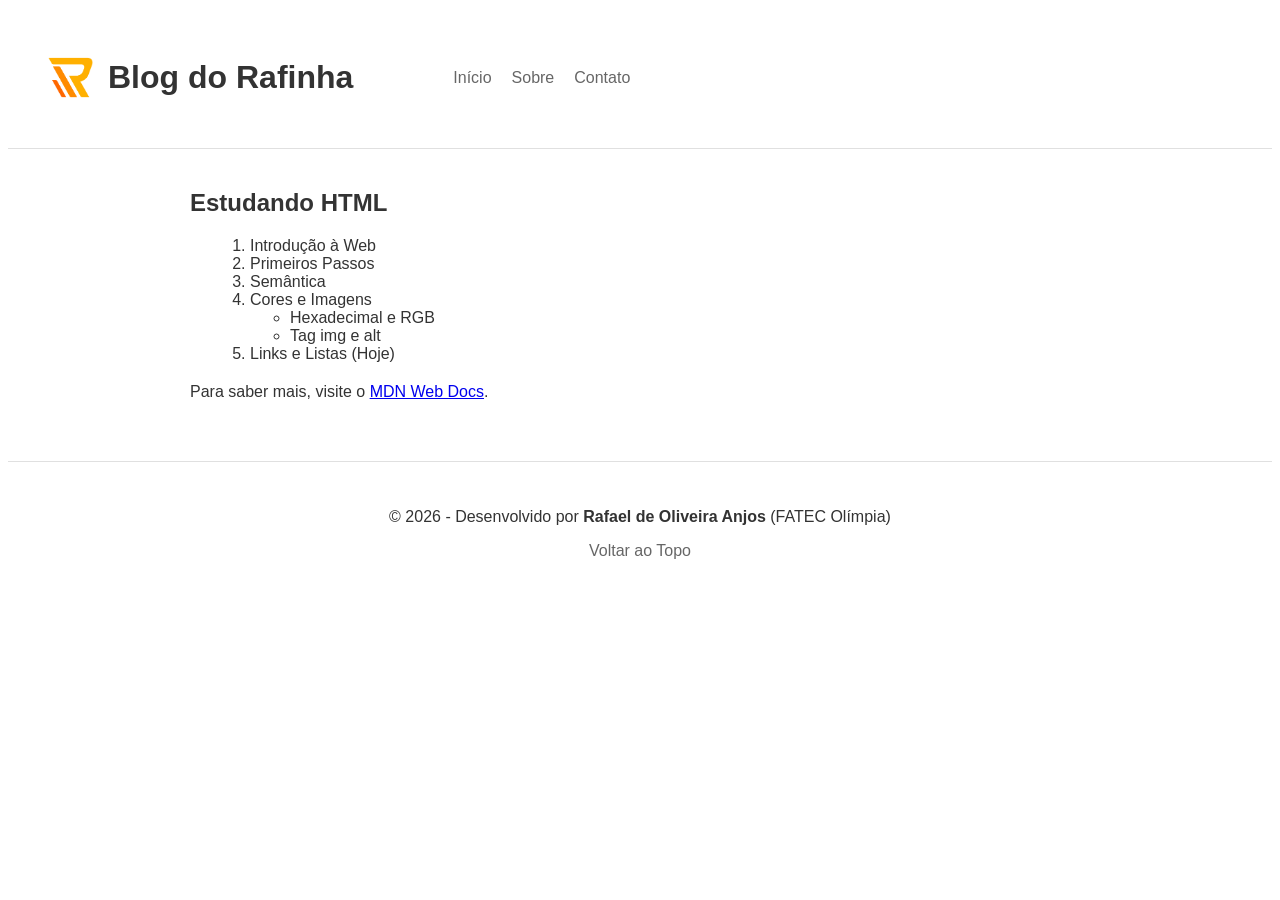
<file: index.html>
<!--
Descricao: Exercícios da Aula 02 - Introdução básica ao HTML e CSS
nome_arquivo: index.html
nome_exercicio: Atividade 02 - Introdução básica ao HTML e CSS
nome_aluno: Rafael de Oliveira Anjos
email_aluno: Rafael.anjos2@aluno.cps.gov.br
turma: WEBI-ISW028-A
-->
<!DOCTYPE html>
<html lang="pt-br">
<head>
    <meta charset="UTF-8">
    <title>Blog do Rafinha</title>
    
    <!-- CSS -->
    <link rel="stylesheet" href="static/css/estilo.css">
</head>
<body>

    <!-- Cabeçalho -->
    <header id="topo">
        <div class="logo-titulo">
            <img src="static/imagens/logo.png" alt="Logo da Rafinha Tecnologia" class="logo-topo">
            <h1>Blog do Rafinha</h1>
        </div>
        <nav>
            <ul>
                <li><a href="index.html">Início</a></li>
                <li><a href="sobre.html">Sobre</a></li>
                <li><a href="contato.html">Contato</a></li>
            </ul>
        </nav>
    </header>

    <main>
        <h2>Estudando HTML</h2>
        <ol>
            <li>Introdução à Web</li>
            <li>Primeiros Passos</li>
            <li>Semântica</li>
            <li>Cores e Imagens
                <ul>
                    <li>Hexadecimal e RGB</li>
                    <li>Tag img e alt</li>
                </ul>
            </li>
            <li>Links e Listas (Hoje)</li>
        </ol>

        <p>Para saber mais, visite o <a href="https://developer.mozilla.org" target="_blank">MDN Web Docs</a>.</p>
    </main>

    <!-- Rodapé -->
    <footer>
        <p>&copy; 2026 - Desenvolvido por <strong>Rafael de Oliveira Anjos</strong> (FATEC Olímpia)</p>
        <a href="#topo">Voltar ao Topo</a>
    </footer>

</body>
</html>
</file>
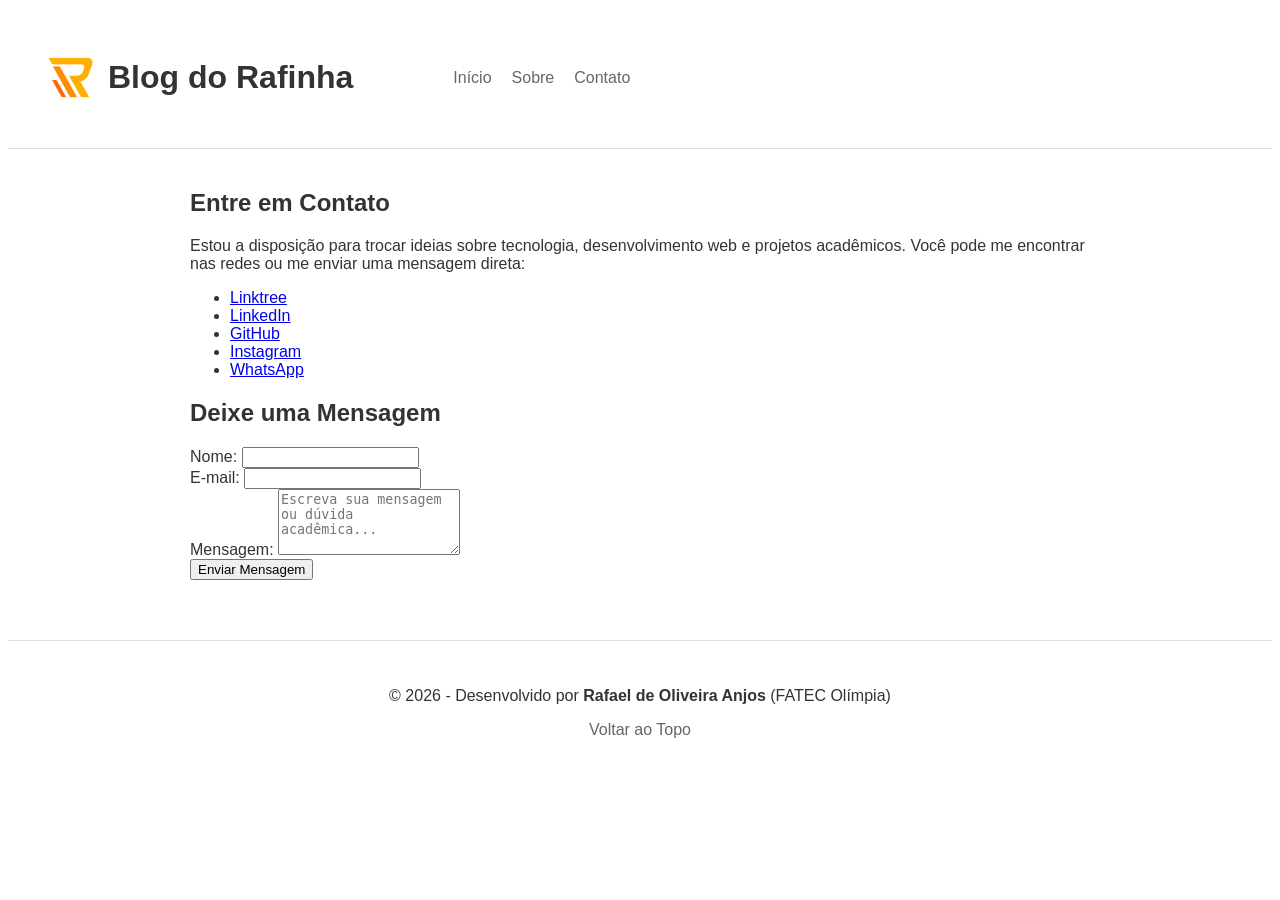
<file: contato.html>
<!--
Descricao: Exercícios da Aula 02 - Introdução básica ao HTML e CSS
nome_arquivo: index.html
nome_exercicio: Atividade 02 - Introdução básica ao HTML e CSS
nome_aluno: Rafael de Oliveira Anjos
email_aluno: Rafael.anjos2@aluno.cps.gov.br
turma: WEBI-ISW028-A
-->
<!DOCTYPE html>
<html lang="pt-br">
<head>
    <meta charset="UTF-8">
    <title>Blog do Rafinha - Contato</title>
    
    <!-- CSS -->
    <link rel="stylesheet" href="static/css/estilo.css">
</head>
<body>

    <!-- Cabeçalho Principal -->
    <header id="topo">
        <div class="logo-titulo">
            <img src="static/imagens/logo.png" alt="Logo da Rafinha Tecnologia" class="logo-topo">
            <h1>Blog do Rafinha</h1>
        </div>
        <nav>
            <ul>
                <li><a href="index.html">Início</a></li>
                <li><a href="sobre.html">Sobre</a></li>
                <li><a href="contato.html">Contato</a></li>
            </ul>
        </nav>
    </header>

    <!-- Conteúdo Principal da Página de Contato -->
    <main>
        <h2>Entre em Contato</h2>
        <p>Estou a disposição para trocar ideias sobre tecnologia, desenvolvimento web e projetos acadêmicos. Você pode me encontrar nas redes ou me enviar uma mensagem direta:</p>

        <!-- Redes e Perfis Profissionais/Acadêmicos com Hiperlinks apenas nos nomes -->
        <ul>
            <li><a href="https://linktr.ee/RafinhaTecnologia" target="_blank">Linktree</a></li>
            <li><a href="https://www.linkedin.com/in/rafinhatecnologia/" target="_blank">LinkedIn</a></li>
            <li><a href="https://github.com/RafinhaTecnologia" target="_blank">GitHub</a></li>
            <li><a href="https://www.instagram.com/RafinhaTecnologia" target="_blank">Instagram</a></li>
            <li><a href="https://wa.me/5517991812628" target="_blank">WhatsApp</a></li>
        </ul>

        <!-- Formulário Acadêmico de Mensagens -->
        <section class="contato">
            <h2>Deixe uma Mensagem</h2>
            <form action="#" method="POST">
                <div>
                    <label for="nome">Nome:</label>
                    <input type="text" id="nome" name="nome" required>
                </div>
                
                <div>
                    <label for="email">E-mail:</label>
                    <input type="email" id="email" name="email" required>
                </div>

                <div>
                    <label for="mensagem">Mensagem:</label>
                    <textarea id="mensagem" name="mensagem" rows="4" placeholder="Escreva sua mensagem ou dúvida acadêmica..." required></textarea>
                </div>

                <button type="submit">Enviar Mensagem</button>
            </form>
        </section>
    </main>

    <!-- Rodapé -->
    <footer>
        <p>&copy; 2026 - Desenvolvido por <strong>Rafael de Oliveira Anjos</strong> (FATEC Olímpia)</p>
        <a href="#topo">Voltar ao Topo</a>
    </footer>

</body>
</html>
</file>
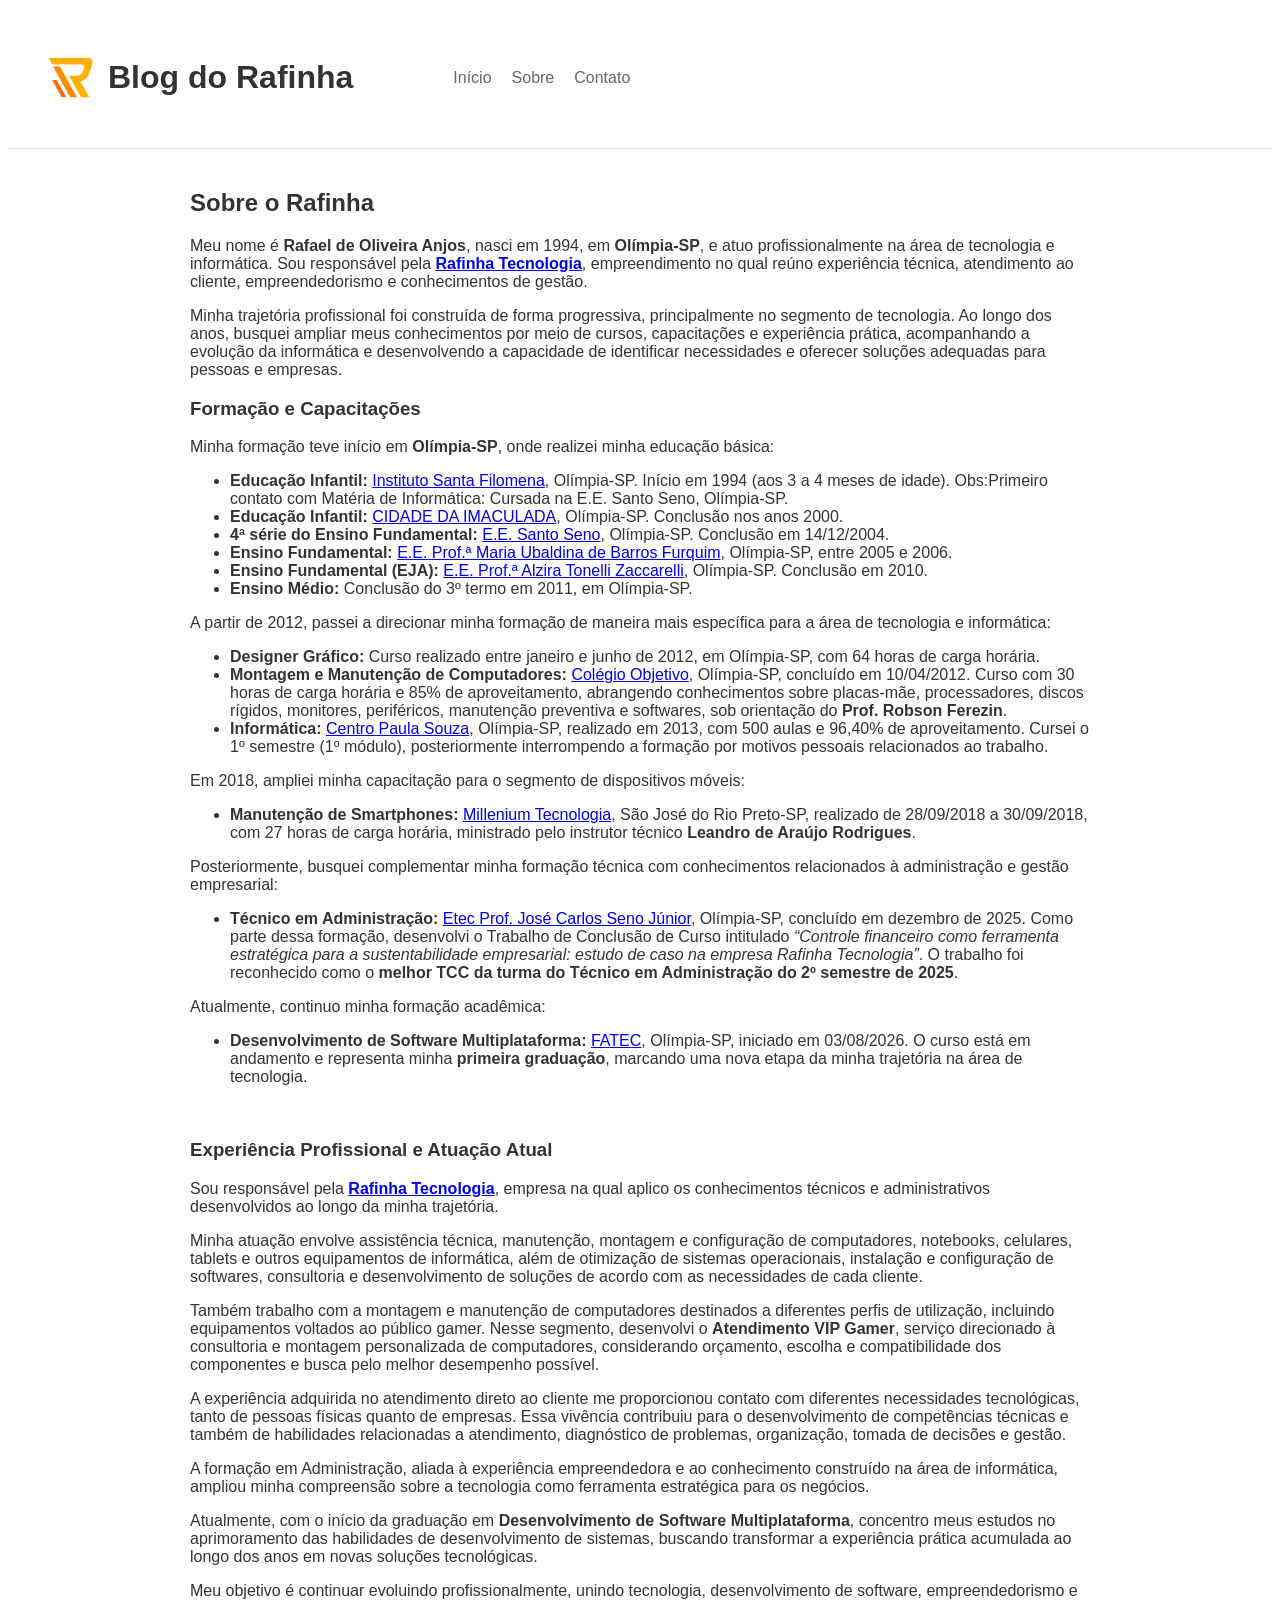
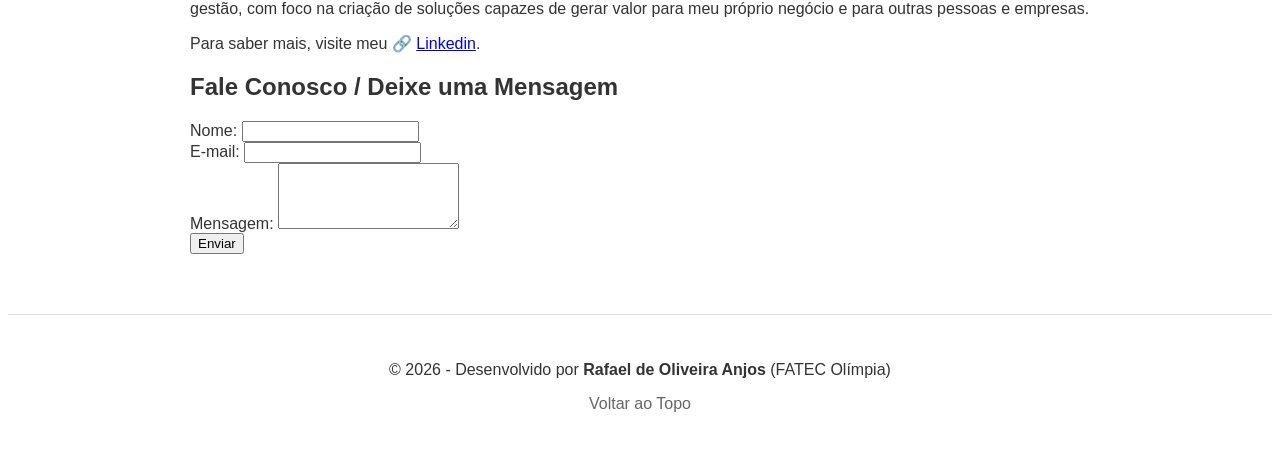
<file: sobre.html>
<!--
Descricao: Exercícios da Aula 02 - Introdução básica ao HTML e CSS
nome_arquivo: index.html
nome_exercicio: Atividade 02 - Introdução básica ao HTML e CSS
nome_aluno: Rafael de Oliveira Anjos
email_aluno: Rafael.anjos2@aluno.cps.gov.br
turma: WEBI-ISW028-A
-->

<!DOCTYPE html>
<html lang="pt-br">
<head>
    <meta charset="UTF-8">
    <title>Blog do Rafinha - Sobre</title>
    
    <!-- CSS -->
    <link rel="stylesheet" href="static/css/estilo.css">
</head>
<body>

    <!-- Cabeçalho -->
    <header id="topo">
        <div class="logo-titulo">
            <img src="static/imagens/logo.png" alt="Logo da Rafinha Tecnologia" class="logo-topo">
            <h1>Blog do Rafinha</h1>
        </div>
        <nav>
            <ul>
                <li><a href="index.html">Início</a></li>
                <li><a href="sobre.html">Sobre</a></li>
                <li><a href="contato.html">Contato</a></li>
            </ul>
        </nav>
    </header>

    <!-- Conteúdo Principal -->
    <main>
        <h2>Sobre o Rafinha</h2>

        <p>Meu nome é <strong>Rafael de Oliveira Anjos</strong>, nasci em 1994, em <strong>Olímpia-SP</strong>, e atuo profissionalmente na área de tecnologia e informática. Sou responsável pela <a href="https://www.instagram.com/RafinhaTecnologia" target="_blank"><strong>Rafinha Tecnologia</strong></a>, empreendimento no qual reúno experiência técnica, atendimento ao cliente, empreendedorismo e conhecimentos de gestão.</p>

        <p>Minha trajetória profissional foi construída de forma progressiva, principalmente no segmento de tecnologia. Ao longo dos anos, busquei ampliar meus conhecimentos por meio de cursos, capacitações e experiência prática, acompanhando a evolução da informática e desenvolvendo a capacidade de identificar necessidades e oferecer soluções adequadas para pessoas e empresas.</p>

        <h3>Formação e Capacitações</h3>
        <p>Minha formação teve início em <strong>Olímpia-SP</strong>, onde realizei minha educação básica:</p>
        <ul>
            <li><strong>Educação Infantil:</strong> <a href="https://www.santafilomena.org.br/" target="_blank">Instituto Santa Filomena</a>, Olímpia-SP. Início em 1994 (aos 3 a 4 meses de idade). Obs:Primeiro contato com Matéria de Informática:</strong> Cursada na E.E. Santo Seno, Olímpia-SP.</li>
            <li><strong>Educação Infantil:</strong> <a href="https://cidadedaimaculada.org.br/" target="_blank">CIDADE DA IMACULADA</a>, Olímpia-SP. Conclusão nos anos 2000.</li>
            <li><strong>4ª série do Ensino Fundamental:</strong> <a href="https://www.escol.as/207235-santo-seno-emeb" target="_blank">E.E. Santo Seno</a>, Olímpia-SP. Conclusão em 14/12/2004.</li>
            <li><strong>Ensino Fundamental:</strong> <a href="https://transparencia.educacao.sp.gov.br/Home/DetalhesEscola?codesc=28061" target="_blank">E.E. Prof.ª Maria Ubaldina de Barros Furquim</a>, Olímpia-SP, entre 2005 e 2006.</li>
            <li><strong>Ensino Fundamental (EJA):</strong> <a href="https://transparencia.educacao.sp.gov.br/Home/DetalhesEscola?codesc=919664" target="_blank">E.E. Prof.ª Alzira Tonelli Zaccarelli</a>, Olímpia-SP. Conclusão em 2010.</li>
            <li><strong>Ensino Médio:</strong> Conclusão do 3º termo em 2011, em Olímpia-SP.</li>
        </ul>

        <p>A partir de 2012, passei a direcionar minha formação de maneira mais específica para a área de tecnologia e informática:</p>
        <ul>
            <li><strong>Designer Gráfico:</strong> Curso realizado entre janeiro e junho de 2012, em Olímpia-SP, com 64 horas de carga horária.</li>
            <li><strong>Montagem e Manutenção de Computadores:</strong> <a href="https://www.objetivo.br/?utm_id=97758_v0_s00_e0_tv0" target="_blank">Colégio Objetivo</a>, Olímpia-SP, concluído em 10/04/2012. Curso com 30 horas de carga horária e 85% de aproveitamento, abrangendo conhecimentos sobre placas-mãe, processadores, discos rígidos, monitores, periféricos, manutenção preventiva e softwares, sob orientação do <strong>Prof. Robson Ferezin</strong>.</li>
            <li><strong>Informática:</strong> <a href="https://www.cps.sp.gov.br/etecs/etec-prof-jose-carlos-seno-junior/" target="_blank">Centro Paula Souza</a>, Olímpia-SP, realizado em 2013, com 500 aulas e 96,40% de aproveitamento. Cursei o 1º semestre (1º módulo), posteriormente interrompendo a formação por motivos pessoais relacionados ao trabalho.</li>
        </ul>

        <p>Em 2018, ampliei minha capacitação para o segmento de dispositivos móveis:</p>
        <ul>
            <li><strong>Manutenção de Smartphones:</strong> <a href="https://www.facebook.com/millenniumtecnologia?rdid=jFwnmbHElH4DY1tH&share_url=https%3A%2F%2Fwww.facebook.com%2Fshare%2F1Eec7xAS8S%2F#" target="_blank">Millenium Tecnologia</a>, São José do Rio Preto-SP, realizado de 28/09/2018 a 30/09/2018, com 27 horas de carga horária, ministrado pelo instrutor técnico <strong>Leandro de Araújo Rodrigues</strong>.</li>
        </ul>

        <p>Posteriormente, busquei complementar minha formação técnica com conhecimentos relacionados à administração e gestão empresarial:</p>
        <ul>
            <li><strong>Técnico em Administração:</strong> <a href="https://www.cps.sp.gov.br/etecs/etec-prof-jose-carlos-seno-junior/" target="_blank">Etec Prof. José Carlos Seno Júnior</a>, Olímpia-SP, concluído em dezembro de 2025. Como parte dessa formação, desenvolvi o Trabalho de Conclusão de Curso intitulado <em>“Controle financeiro como ferramenta estratégica para a sustentabilidade empresarial: estudo de caso na empresa Rafinha Tecnologia”</em>. O trabalho foi reconhecido como o <strong>melhor TCC da turma do Técnico em Administração do 2º semestre de 2025</strong>.</li>
        </ul>

        <p>Atualmente, continuo minha formação acadêmica:</p>
        <ul>
            <li><strong>Desenvolvimento de Software Multiplataforma:</strong> <a href="https://vestibular.fatec.sp.gov.br/unidades-cursos/escola.asp?c=267" target="_blank">FATEC</a>, Olímpia-SP, iniciado em 03/08/2026. O curso está em andamento e representa minha <strong>primeira graduação</strong>, marcando uma nova etapa da minha trajetória na área de tecnologia.</li>
        </ul>
        <br>
        <h3>Experiência Profissional e Atuação Atual</h3>
        <p>Sou responsável pela <a href="https://linktr.ee/RafinhaTecnologia" target="_blank"><strong>Rafinha Tecnologia</strong></a>, empresa na qual aplico os conhecimentos técnicos e administrativos desenvolvidos ao longo da minha trajetória.</p>
        <p>Minha atuação envolve assistência técnica, manutenção, montagem e configuração de computadores, notebooks, celulares, tablets e outros equipamentos de informática, além de otimização de sistemas operacionais, instalação e configuração de softwares, consultoria e desenvolvimento de soluções de acordo com as necessidades de cada cliente.</p>
        <p>Também trabalho com a montagem e manutenção de computadores destinados a diferentes perfis de utilização, incluindo equipamentos voltados ao público gamer. Nesse segmento, desenvolvi o <strong>Atendimento VIP Gamer</strong>, serviço direcionado à consultoria e montagem personalizada de computadores, considerando orçamento, escolha e compatibilidade dos componentes e busca pelo melhor desempenho possível.</p>
        <p>A experiência adquirida no atendimento direto ao cliente me proporcionou contato com diferentes necessidades tecnológicas, tanto de pessoas físicas quanto de empresas. Essa vivência contribuiu para o desenvolvimento de competências técnicas e também de habilidades relacionadas a atendimento, diagnóstico de problemas, organização, tomada de decisões e gestão.</p>
        <p>A formação em Administração, aliada à experiência empreendedora e ao conhecimento construído na área de informática, ampliou minha compreensão sobre a tecnologia como ferramenta estratégica para os negócios.</p>
        <p>Atualmente, com o início da graduação em <strong>Desenvolvimento de Software Multiplataforma</strong>, concentro meus estudos no aprimoramento das habilidades de desenvolvimento de sistemas, buscando transformar a experiência prática acumulada ao longo dos anos em novas soluções tecnológicas.</p>
        <p>Meu objetivo é continuar evoluindo profissionalmente, unindo tecnologia, desenvolvimento de software, empreendedorismo e gestão, com foco na criação de soluções capazes de gerar valor para meu próprio negócio e para outras pessoas e empresas.</p>

        <p>Para saber mais, visite meu 🔗 <a href="https://www.linkedin.com/in/rafinhatecnologia/" target="_blank">Linkedin</a>.</p>

        <!-- FORMULÁRIO DE CONTATO (EXIGÊNCIA DOS CRITÉRIOS DE AVALIAÇÃO) -->
        <section class="contato">
            <h2>Fale Conosco / Deixe uma Mensagem</h2>
            <form action="#" method="POST">
                <div>
                    <label for="nome">Nome:</label>
                    <input type="text" id="nome" name="nome" required>
                </div>
                
                <div>
                    <label for="email">E-mail:</label>
                    <input type="email" id="email" name="email" required>
                </div>

                <div>
                    <label for="mensagem">Mensagem:</label>
                    <textarea id="mensagem" name="mensagem" rows="4" required></textarea>
                </div>

                <button type="submit">Enviar</button>
            </form>
        </section>

    </main>

    <!-- Rodapé -->
    <footer>
        <p>&copy; 2026 - Desenvolvido por <strong>Rafael de Oliveira Anjos</strong> (FATEC Olímpia)</p>
        <a href="#topo">Voltar ao Topo</a>
    </footer>

</body>
</html>
</file>
<file: static/css/estilo.css>
<!--
Descricao: Exercícios da Aula 02 - Introdução básica ao HTML e CSS
nome_arquivo: index.html
nome_exercicio: Atividade 02 - Introdução básica ao HTML e CSS
nome_aluno: Rafael de Oliveira Anjos
email_aluno: Rafael.anjos2@aluno.cps.gov.br
turma: WEBI-ISW028-A
-->

/* Reset */
* {
    margin: 0;
    padding: 0;
    box-sizing: border-box;
}

body {
    font-family: Arial, sans-serif;
    background-color: #ffffff;
    color: #333333;
}

/* Cabeçalho */
header {
    display: flex;
    justify-content: flex-start; /* Alinha tudo à esquerda */
    align-items: center;
    gap: 60px; /* Cria um espaço elegante entre o bloco da logo/título e o menu */
    padding: 30px 40px;
    border-bottom: 1px solid #e0e0e0;
}
/* Agrupa o título e a logo em linha */
.logo-titulo {
    display: flex;
    align-items: center;
    gap: 15px;
}

/* Tamanho e proporção da logo no cabeçalho */
.logo-topo {
    width: 45px;
    height: 45px;
    object-fit: contain;
    flex-shrink: 0;
}

/* Menu */
nav ul {
    list-style: none;
    display: flex;
    gap: 20px;
}

nav a {
    text-decoration: none;
    color: #666666;
    transition: color 0.3s ease;
}

/* Efeito ao passar o mouse */
nav a:hover {
    color: #0056b3;
}

/* Conteúdo Principal */
main {
    max-width: 900px;
    margin: 40px auto;
    padding: 0 20px;
}

main h2 {
    margin-bottom: 20px;
}

main ol {
    margin-left: 20px;
    margin-bottom: 20px;
}

main p {
    margin-bottom: 15px;
}

/* Rodapé */
footer {
    text-align: center;
    padding: 30px 0;
    border-top: 1px solid #e0e0e0;
    margin-top: 60px;
}

footer a {
    text-decoration: none;
    color: #666666;
}
</file>
